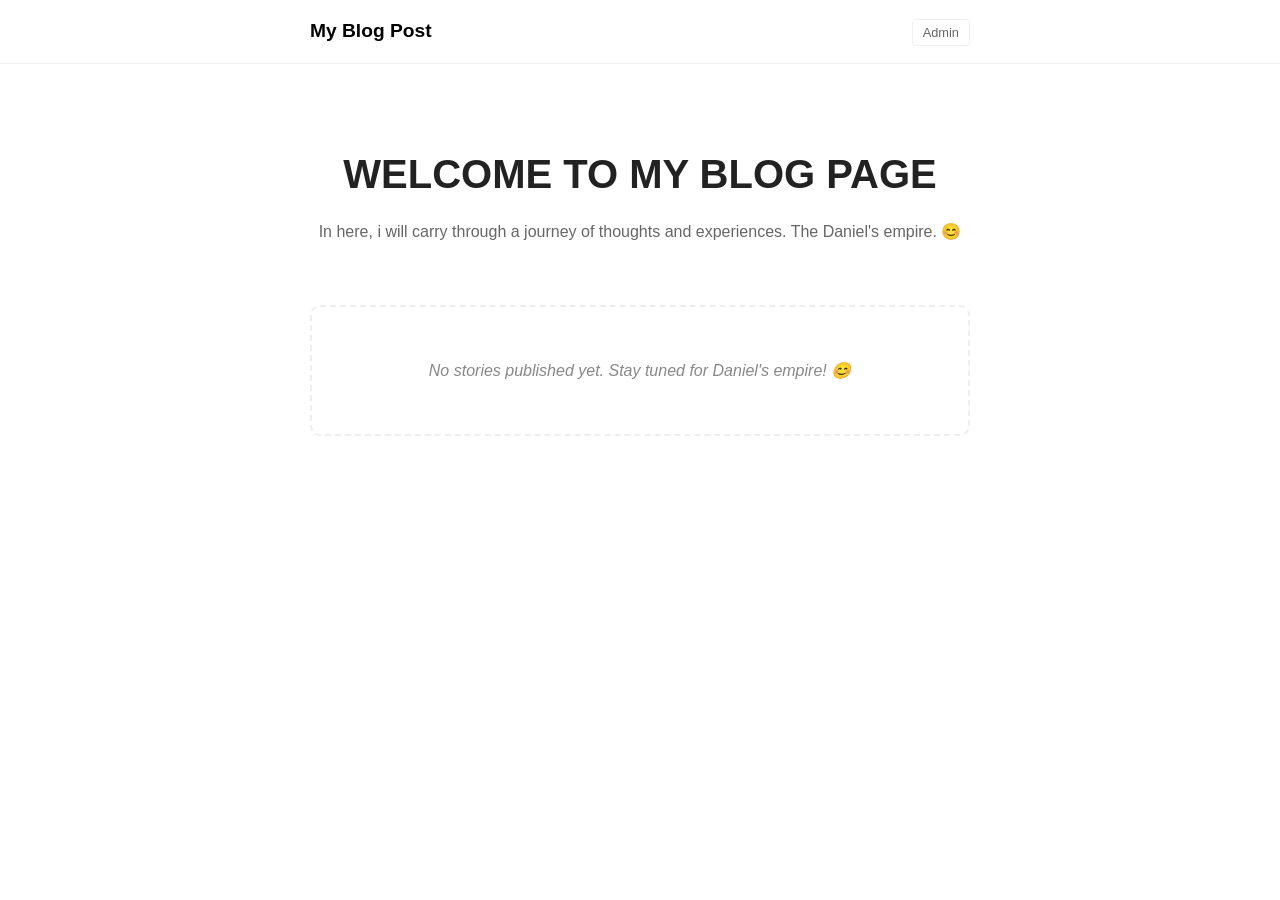
<file: index.html>
<!DOCTYPE html>
<html lang="en">
<head>
    <meta charset="UTF-8">
    <meta name="viewport" content="width=device-width, initial-scale=1.0">
    <title>Blog | Home</title>
    <link rel="stylesheet" href="index.css">
</head>
<body>

    <nav class="main-nav">
        <div class="container">
            <a href="index.html" class="logo">My Blog Post</a>
            <div class="nav-right">
                <a href="admin.html" class="admin-link">Admin</a>
            </div>
        </div>
    </nav>

    <header class="blog-header">
        <h1>WELCOME TO MY BLOG PAGE</h1>
        <p>In here, i will carry through a journey of thoughts and experiences. The Daniel's empire. &#128522;</p>
    </header>

    <main class="container" id="post-display">
    <div class="empty-state">
        <p>No stories published yet. Use the Owner Login to create your first post!</p>
    </div>
</main>

<script src="index.js"></script>
</body>
</html>
</file>
<file: index.css>
/* 1. Setup & Variables */
:root {
    --primary-color: #222;
    --text-muted: #666;
    --accent: #007bff;
    --spacing: 2rem;
}

* {
    box-sizing: border-box;
    margin: 0;
    padding: 0;
}

body {
    font-family: -apple-system, BlinkMacSystemFont, "Segoe UI", Roboto, Helvetica, Arial, sans-serif;
    line-height: 1.7;
    color: var(--primary-color);
    background: #fff;
    padding-top: 60px; /* Offset for sticky nav */
}

.container {
    max-width: 700px;
    margin: 0 auto;
    padding: 0 20px;
}

/* 2. Navigation */
.main-nav {
    position: fixed;
    top: 0;
    width: 100%;
    background: rgba(255, 255, 255, 0.95);
    border-bottom: 1px solid #eee;
    padding: 15px 0;
    z-index: 1000;
}

.main-nav .container {
    display: flex;
    justify-content: space-between;
    align-items: center;
}

.logo { font-weight: 800; font-size: 1.2rem; text-decoration: none; color: #000; }
.admin-link { font-size: 0.8rem; text-decoration: none; color: var(--text-muted); border: 1px solid #eee; padding: 5px 10px; border-radius: 4px; }

/* 3. Header & Posts */
.blog-header {
    text-align: center;
    padding: 80px 0 40px;
}

.blog-header h1 { font-size: 2.5rem; margin-bottom: 10px; }
.blog-header p { color: var(--text-muted); }

.post-entry {
    margin-bottom: 60px;
}

time {
    display: block;
    font-size: 0.85rem;
    color: var(--text-muted);
    margin-bottom: 8px;
}

.post-entry h2 a {
    color: #111;
    text-decoration: none;
    font-size: 1.8rem;
}

.post-entry h2 a:hover { color: var(--accent); }

.post-entry p {
    margin-top: 15px;
    font-size: 1.1rem;
    color: #444;
}

/* 4. Footer */
.site-footer {
    text-align: center;
    padding: 60px 0;
    border-top: 1px solid #eee;
    margin-top: 40px;
    font-size: 0.9rem;
    color: var(--text-muted);
}

.delete-btn {
    background-color: #ff4d4d;
    color: white;
    border: none;
    padding: 8px 15px;
    border-radius: 5px;
    cursor: pointer;
    font-size: 0.8rem;
    margin-top: 10px;
    transition: background 0.3s;
}

.delete-btn:hover {
    background-color: #cc0000;
}

.empty-state {
    text-align: center;
    padding: 50px 20px;
    color: #888;
    font-style: italic;
    border: 2px dashed #eee;
    border-radius: 10px;
    margin-top: 20px;
}

.delete-btn {
    background: transparent;
    color: #ff4d4d;
    border: 1px solid #ff4d4d;
    padding: 5px 10px;
    cursor: pointer;
    border-radius: 4px;
    font-size: 0.75rem;
    margin-top: 10px;
    transition: all 0.2s;
}

.delete-btn:hover {
    background: #ff4d4d;
    color: white;
}

time {
    display: inline-block;
    font-size: 0.8rem;
    color: var(--accent); /* Uses your blue accent color */
    background: #f0f7ff;
    padding: 2px 8px;
    border-radius: 4px;
    margin-bottom: 12px;
    font-weight: 600;
    text-transform: uppercase;
}
</file>
<file: admin.css>
body {
    font-family: 'Inter', -apple-system, sans-serif;
    background-color: #f3f4f6;
    color: #1f2937;
    margin: 0;
    padding: 40px 20px;
}

.admin-container {
    max-width: 800px;
    margin: 0 auto;
    background: white;
    padding: 40px;
    border-radius: 12px;
    box-shadow: 0 4px 20px rgba(0, 0, 0, 0.08);
}

.admin-header {
    display: flex;
    justify-content: space-between;
    align-items: center;
    margin-bottom: 30px;
    border-bottom: 2px solid #f3f4f6;
    padding-bottom: 20px;
}

.back-link {
    text-decoration: none;
    color: #6b7280;
    font-size: 0.9rem;
}

.form-group {
    margin-bottom: 20px;
}

label {
    display: block;
    font-weight: 600;
    margin-bottom: 8px;
    font-size: 0.9rem;
}

input, textarea {
    width: 100%;
    padding: 12px;
    border: 1px solid #d1d5db;
    border-radius: 6px;
    font-size: 1rem;
    box-sizing: border-box; /* Crucial for padding */
}

input:focus, textarea:focus {
    outline: none;
    border-color: #2563eb;
    box-shadow: 0 0 0 3px rgba(37, 99, 235, 0.1);
}

.actions {
    display: flex;
    gap: 15px;
    margin-top: 30px;
}

button {
    padding: 12px 24px;
    border-radius: 6px;
    font-weight: 600;
    cursor: pointer;
    border: none;
    transition: 0.2s;
}

.btn-primary {
    background-color: #2563eb;
    color: white;
    flex-grow: 2;
}

.btn-primary:hover { background-color: #1d4ed8; }

.btn-secondary {
    background-color: #e5e7eb;
    color: #4b5563;
    flex-grow: 1;
}

.btn-secondary:hover { background-color: #d1d5db; }
</file>
